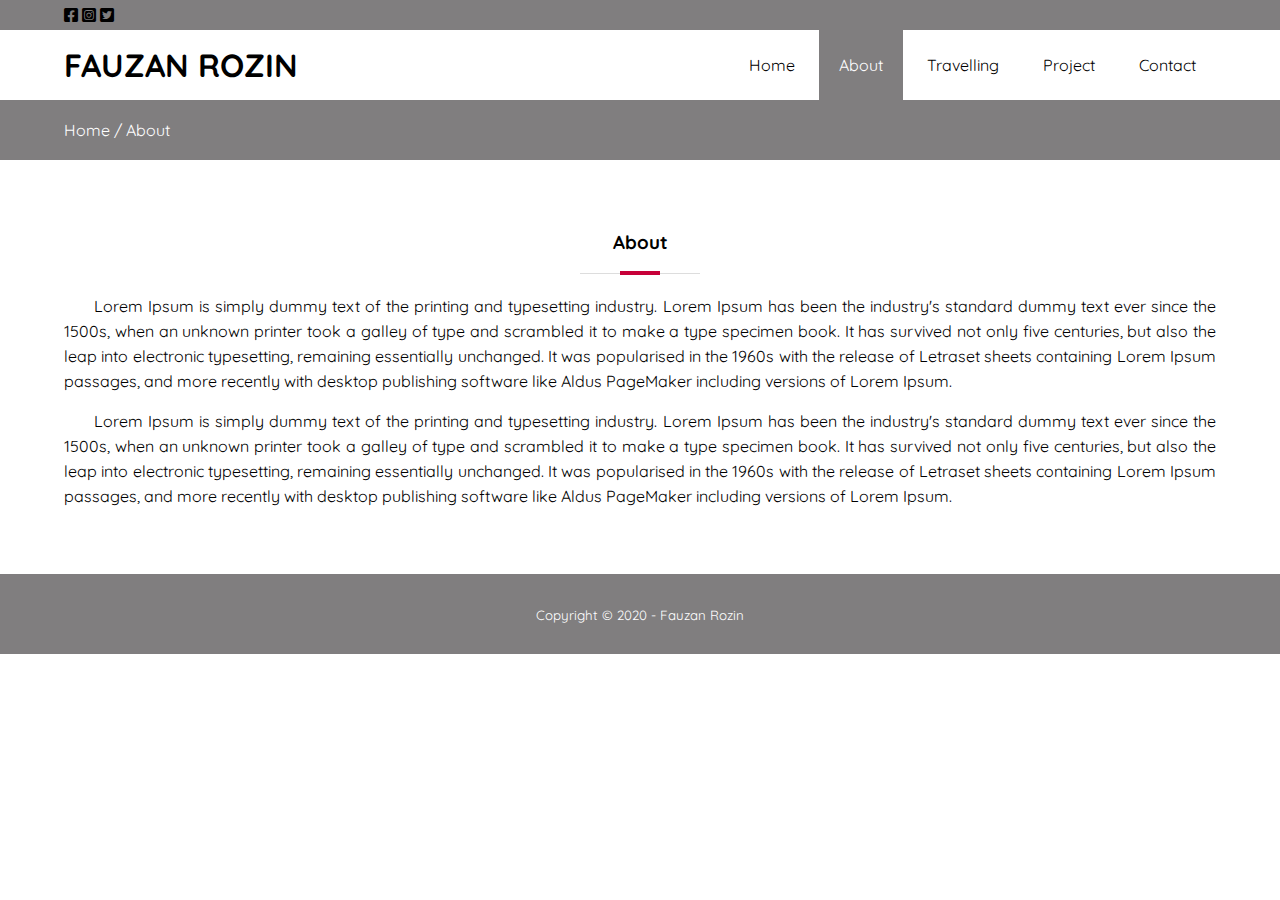
<file: about.html>
<!DOCTYPE html>
<html>
    <head>
        <meta charset="utf-8">
        <meta name="viewport" content="width=device-width, initial-scale=1">
        <title>Fauzan Rozin</title>
        <link rel="stylesheet" type="text/css" href="css/style.css">
        <link href="https://fonts.googleapis.com/css2?family=Quicksand:wght@500&display=swap" rel="stylesheet">
        <link rel="stylesheet" type="text/css" href="https://cdnjs.cloudflare.com/ajax/libs/font-awesome/5.13.0/css/all.min.css">
    </head>
    <body>

        <!--sidebar-->
        <input type="checkbox" id="check">
        <div class="sidebar">
            <ul>
                <li><a href="index.html">Home</a></li>
                <li><a href="about.html">About</a></li>
                <li><a href="travelling.html">Travelling</a></li>
                <li><a href="project.html">Project</a></li>
                <li><a href="contact.html">Contact</a></li>
            </ul>
        </div>

        <!--bagian header-->
        <div class="medsos">
            <div class="container">
                <ul>
                    <li><a href="https://www.facebook.com/fauzan.rozin"><i class="fab fa-facebook-square"></i></a></li>
                    <li><a href="https://www.instagram.com/frozin01/"><i class="fab fa-instagram-square"></i></a></li>
                    <li><a href="https://twitter.com/frozin01"><i class="fab fa-twitter-square"></i></a></li>
                </ul>
            </div>
        </div>
        <header>
            <div class="container">
                <h1><a href="index.html">FAUZAN ROZIN</a></h1>
                <ul>
                    <li><a href="index.html">Home</a></li>
                    <li class="active"><a href="#about">About</a></li>
                    <li><a href="travelling.html">Travelling</a></li>
                    <li><a href="project.html">Project</a></li>
                    <li><a href="contact.html">Contact</a></li>
                </ul>

                <!-- menu mobile-->
                <label for="check" class="mobile-menu"><i class="fas fa-bars"></i></label>
            </div>
        </header>

        <!--label-->
        <section class="label">
            <div class="container">
                <p>Home / About</p>
            </div>
        </section>
        
        <!--bagian about-->
        <section id="about">
            <div class="container">
                <h3>About</h3>
                <p>Lorem Ipsum is simply dummy text of the printing and typesetting industry. Lorem Ipsum has been the industry's standard dummy text ever since the 1500s, when an unknown printer took a galley of type and scrambled it to make a type specimen book. It has survived not only five centuries, but also the leap into electronic typesetting, remaining essentially unchanged. It was popularised in the 1960s with the release of Letraset sheets containing Lorem Ipsum passages, and more recently with desktop publishing software like Aldus PageMaker including versions of Lorem Ipsum.</p>
                <p>Lorem Ipsum is simply dummy text of the printing and typesetting industry. Lorem Ipsum has been the industry's standard dummy text ever since the 1500s, when an unknown printer took a galley of type and scrambled it to make a type specimen book. It has survived not only five centuries, but also the leap into electronic typesetting, remaining essentially unchanged. It was popularised in the 1960s with the release of Letraset sheets containing Lorem Ipsum passages, and more recently with desktop publishing software like Aldus PageMaker including versions of Lorem Ipsum.</p>
            </div>
        </section>

        <!--bagian footer-->
        <footer>
            <div class="container">
                <small>Copyright &copy; 2020 - Fauzan Rozin</small>
            </div>
        </footer>

        <script src="js/script.js"></script>
    </body>
</html>
</file>
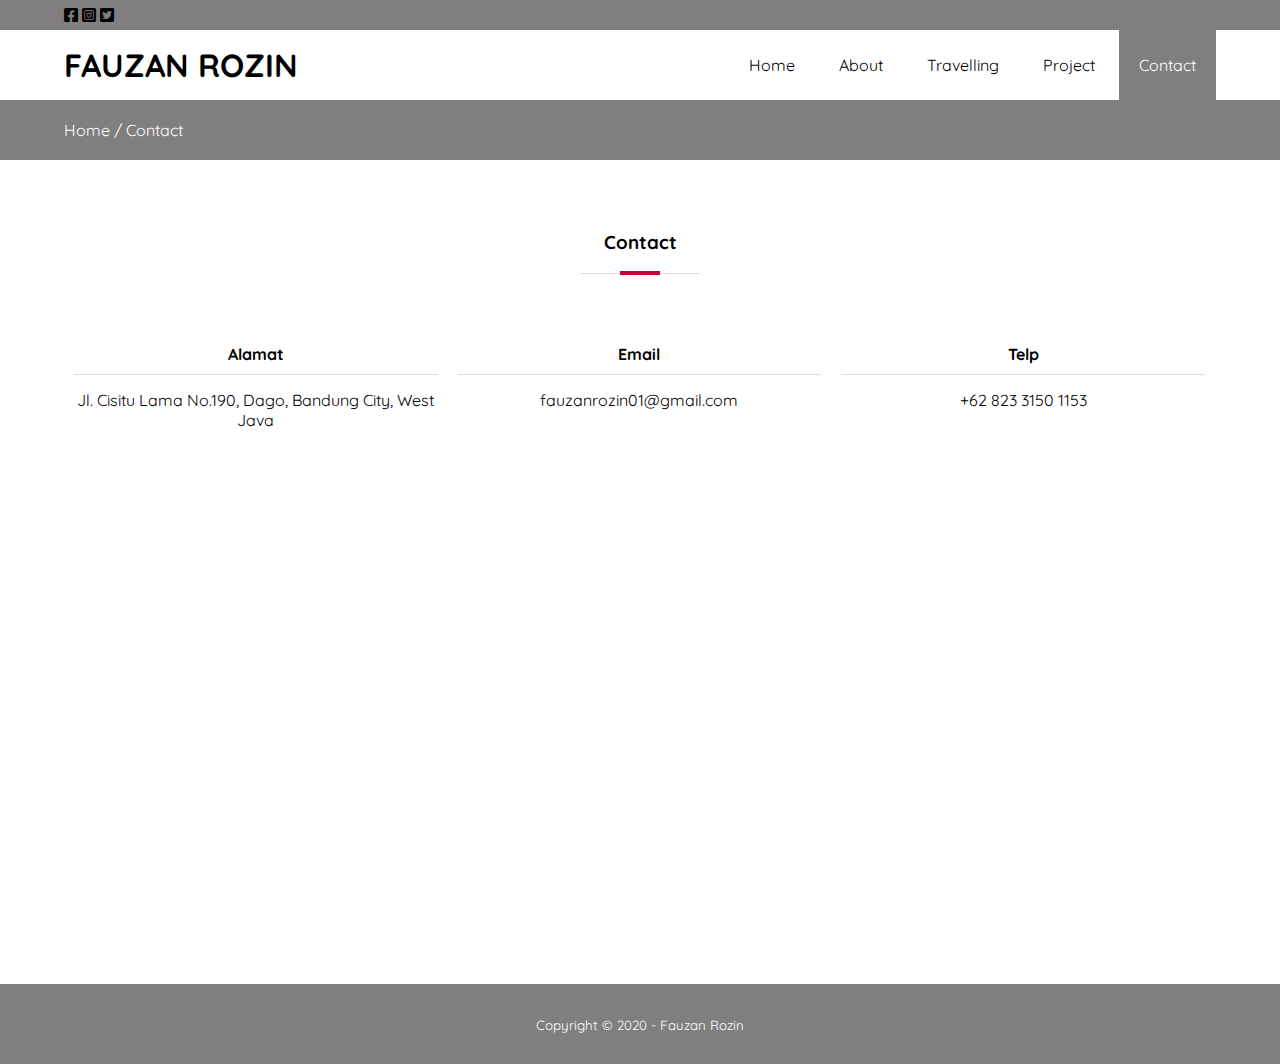
<file: contact.html>
<!DOCTYPE html>
<html>
    <head>
        <meta charset="utf-8">
        <meta name="viewport" content="width=device-width, initial-scale=1">
        <title>Fauzan Rozin</title>
        <link rel="stylesheet" type="text/css" href="css/style.css">
        <link href="https://fonts.googleapis.com/css2?family=Quicksand:wght@500&display=swap" rel="stylesheet">
        <link rel="stylesheet" type="text/css" href="https://cdnjs.cloudflare.com/ajax/libs/font-awesome/5.13.0/css/all.min.css">
    </head>
    <body>

        <!--sidebar-->
        <input type="checkbox" id="check">
        <div class="sidebar">
            <ul>
                <li><a href="index.html">Home</a></li>
                <li><a href="about.html">About</a></li>
                <li><a href="travelling.html">Travelling</a></li>
                <li><a href="project.html">Project</a></li>
                <li><a href="contact.html">Contact</a></li>
            </ul>
        </div>

        <!--bagian header-->
        <div class="medsos">
            <div class="container">
                <ul>
                    <li><a href="https://www.facebook.com/fauzan.rozin"><i class="fab fa-facebook-square"></i></a></li>
                    <li><a href="https://www.instagram.com/frozin01/"><i class="fab fa-instagram-square"></i></a></li>
                    <li><a href="https://twitter.com/frozin01"><i class="fab fa-twitter-square"></i></a></li>
                </ul>
            </div>
        </div>
        <header>
            <div class="container">
                <h1><a href="index.html">FAUZAN ROZIN</a></h1>
                <ul>
                    <li><a href="index.html">Home</a></li>
                    <li><a href="about.html">About</a></li>
                    <li><a href="travelling.html">Travelling</a></li>
                    <li><a href="project.html">Project</a></li>
                    <li class="active"><a href="contact.html">Contact</a></li>
                </ul>

                <!-- menu mobile-->
                <label for="check" class="mobile-menu"><i class="fas fa-bars"></i></label>
            </div>
        </header>
        
        <!--label-->
        <section class="label">
            <div class="container">
                <p>Home / Contact</p>
            </div>
        </section>

        <!--bagian contact-->
        <section id="contact">
            <div class="container">
                <h3>Contact</h3>
                <div class="col-3">
                    <h4>Alamat</h4>
                    <p>Jl. Cisitu Lama No.190, Dago, Bandung City, West Java</p>
                </div>
                <div class="col-3">
                    <h4>Email</h4>
                    <p>fauzanrozin01@gmail.com</p>
                </div>
                <div class="col-3">
                    <h4>Telp</h4>
                    <p>+62 823 3150 1153</p>
                </div>
                <iframe src="https://www.google.com/maps/embed?pb=!1m18!1m12!1m3!1d3961.1051718372128!2d107.60914681373605!3d-6.878001669208339!2m3!1f0!2f0!3f0!3m2!1i1024!2i768!4f13.1!3m3!1m2!1s0x2e68e6faea85e1a9%3A0x8a83ec73b5eba691!2sJl.%20Cisitu%20Lama%20No.190%2C%20Dago%2C%20Kecamatan%20Coblong%2C%20Kota%20Bandung%2C%20Jawa%20Barat%2040135!5e0!3m2!1sen!2sid!4v1591351721864!5m2!1sen!2sid" width="100%" height="450" frameborder="0" style="border:0;" allowfullscreen="" aria-hidden="false" tabindex="0"></iframe>
            </div>
        </section>

        <!--bagian footer-->
        <footer>
            <div class="container">
                <small>Copyright &copy; 2020 - Fauzan Rozin</small>
            </div>
        </footer>

        <script src="js/script.js"></script>
    </body>
</html>
</file>
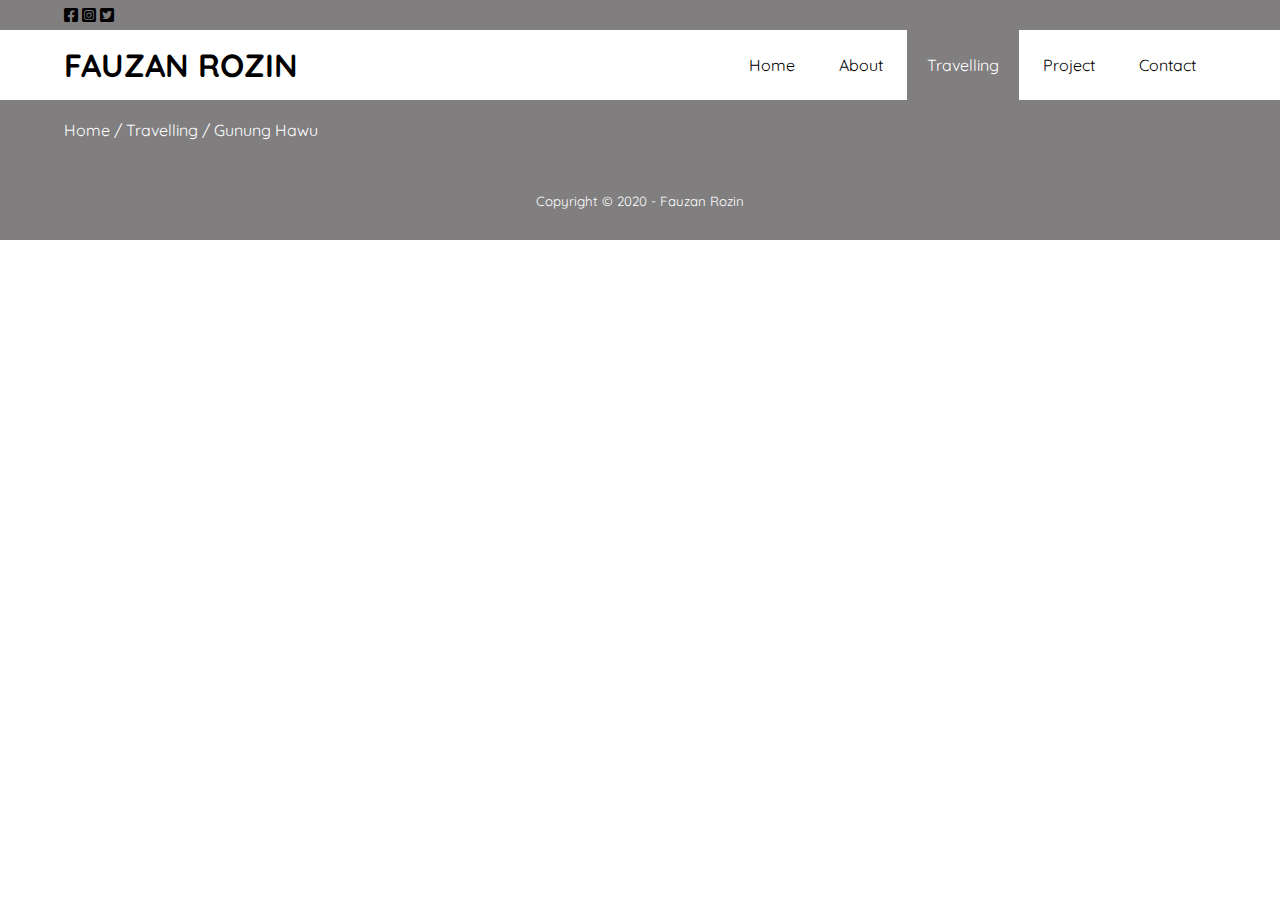
<file: gununghawu.html>
<!DOCTYPE html>
<html>
    <head>
        <meta charset="utf-8">
        <meta name="viewport" content="width=device-width, initial-scale=1">
        <title>Fauzan Rozin</title>
        <link rel="stylesheet" type="text/css" href="css/style.css">
        <link href="https://fonts.googleapis.com/css2?family=Quicksand:wght@500&display=swap" rel="stylesheet">
        <link rel="stylesheet" type="text/css" href="https://cdnjs.cloudflare.com/ajax/libs/font-awesome/5.13.0/css/all.min.css">
    </head>
    <body>

        <!--sidebar-->
        <input type="checkbox" id="check">
        <div class="sidebar">
            <ul>
                <li><a href="index.html">Home</a></li>
                <li><a href="about.html">About</a></li>
                <li><a href="travelling.html">Travelling</a></li>
                <li><a href="project.html">Project</a></li>
                <li><a href="contact.html">Contact</a></li>
            </ul>
        </div>

        <!--bagian header-->
        <div class="medsos">
            <div class="container">
                <ul>
                    <li><a href="https://www.facebook.com/fauzan.rozin"><i class="fab fa-facebook-square"></i></a></li>
                    <li><a href="https://www.instagram.com/frozin01/"><i class="fab fa-instagram-square"></i></a></li>
                    <li><a href="https://twitter.com/frozin01"><i class="fab fa-twitter-square"></i></a></li>
                </ul>
            </div>
        </div>
        <header>
            <div class="container">
                <h1><a href="index.html">FAUZAN ROZIN</a></h1>
                <ul>
                    <li><a href="index.html">Home</a></li>
                    <li><a href="about.html">About</a></li>
                    <li class="active"><a href="travelling.html">Travelling</a></li>
                    <li><a href="project.html">Project</a></li>
                    <li><a href="contact.html">Contact</a></li>
                </ul>

                <!-- menu mobile-->
                <label for="check" class="mobile-menu"><i class="fas fa-bars"></i></label>
            </div>
        </header>

         <!--label-->
         <section class="label">
            <div class="container">
                <p>Home / Travelling / Gunung Hawu</p>
            </div>
        </section>

        <!--konten-->
        

        <!--bagian footer-->
        <footer>
            <div class="container">
                <small>Copyright &copy; 2020 - Fauzan Rozin</small>
            </div>
        </footer>

        <script src="js/script.js"></script>
    </body>
</html>
</file>
<file: css/style.css>
* {
    padding:0;
    margin:0;
    font-family: 'Quicksand', sans-serif;
    color:#000;
}
a{
    color:inherit;
}
.medsos{
    padding: 5px 0;
    background-color: rgb(128, 126, 127);
}
.medsos ul li{
    display:inline-block;
    color:#fff;
}
header h1 {
    display: inline-block;
    float: left;
    padding:15px 0px;
}
header h1 a {
    transition: .3s;
}
header h1 a:hover {
    color:rgb(43, 142, 255);
}
header ul {
    float: right;
}
header ul li {
    display: inline-block;
}
header ul li a {
    padding:25px 20px;
    transition: .3s;
    display: inline-block;
}
header ul li a:hover {
    background-color:rgb(128, 126, 127);
    color:#fff;
}
a {
    text-decoration: none;
}
.container {
    width:90%;
    margin:0 auto;
}
.container::after {
    content: '';
    display: block;
    clear: both;
}
.mobile-menu {
    float: right;
    display: none;
    padding:18px;
}
.mobile-menu:hover {
    cursor: pointer;
}
#check {
    display: none;
}
.sidebar {
    position: fixed;
    top:0;
    bottom:0;
    left:-300px;
    width: 250px;
    background-color: rgba(0, 0, 0, 0.8);
    transition: .3s;
    z-index: 9999;
}
.sidebar ul li a {
    color: #fff;
}
.sidebar ul li {
    padding:24px;
    transition: .3s;
    transition-property: background-color;
}
.sidebar ul li:hover {
    background-color:rgb(128, 126, 127);
}
#check:checked ~ .sidebar {
    left: 0;
}
.banner {
    height: 60vh;
    background-image: url('../img/banner.jpg');
    background-size: cover;
    position: relative;
}
section {
    padding:50px 0;
}
.banner img {
    width: 100px;
    border-radius: 10px;
    box-shadow: 0 3px 5px #ddd;
    margin-bottom: 10px;
}
.efek-ngetik{
    color:#fff;
}
.banner h2,.banner p{
    color: #fff;
}
.banner h2 {
    margin-bottom: 10px;
    font-size: 36px;
}
.banner p {
    font-size: 24px;
}
.banner-left {
    padding-left: 24px;
}
section h3 {
    padding-bottom: 20px;
    text-align:center;
    margin:20px;
    position: relative;
}
section h3::before {
    content:'';
    display: block;
    position: absolute;
    bottom: 0;
    width: 120px;
    height: 1px;
    background-color: #ddd;
    left: calc(50% - 60px);
}
section h3::after {
    content:'';
    display: block;
    position: absolute;
    bottom: -1px;
    width: 40px;
    height: 4px;
    background-color:#C70039;
    left: calc(50% - 20px);
}
#about p {
    text-align: justify;
    text-indent: 30px;
    line-height: 25px;
    margin-bottom: 15px;
}
.col-4 {
    width: 25%;
    box-sizing: border-box;
    padding:5px;
    float:left;
    text-align: center;
    margin-bottom: 15px;
}
.col-4 img{
    width: 100%;
}
.col-4 a:hover img {
    transform: scale(1.2);
}
.col-2 {
    width: 50%;
    box-sizing: border-box;
    padding:5px;
    float:left;
    text-align: center;
    margin-bottom: 15px;
}
.col-2 img{
    width: 100%;
}
.col-3 {
    width: 33.3%;
    box-sizing: border-box;
    float:left;
    text-align: center;
    padding:50px 10px
}
.col-3 h4{
    padding-bottom: 10px;
    border-bottom: 1px solid #ddd;
    margin-bottom: 15px;
}
footer{
    background-color: rgb(128, 126, 127);
    padding:30px;
    text-align: center;
}
footer small{
    color:#fff;
}
.label{
    background-color: rgb(128, 126, 127);
    padding: 20px 0px;
}
.label p{
    color:#fff;
}
.active{
    background-color: rgb(128, 126, 127);
    color: #fff;
}

@media (max-width: 768px){
    .mobile-menu {
        display: block;
    }
    header ul {
        display: none;
    }
    .col-4 {
        width: 50%;
    }
    .col-2 {
        width: 100%;
    }
    .col-3 {
        width: 100%;
    }
}
</file>
